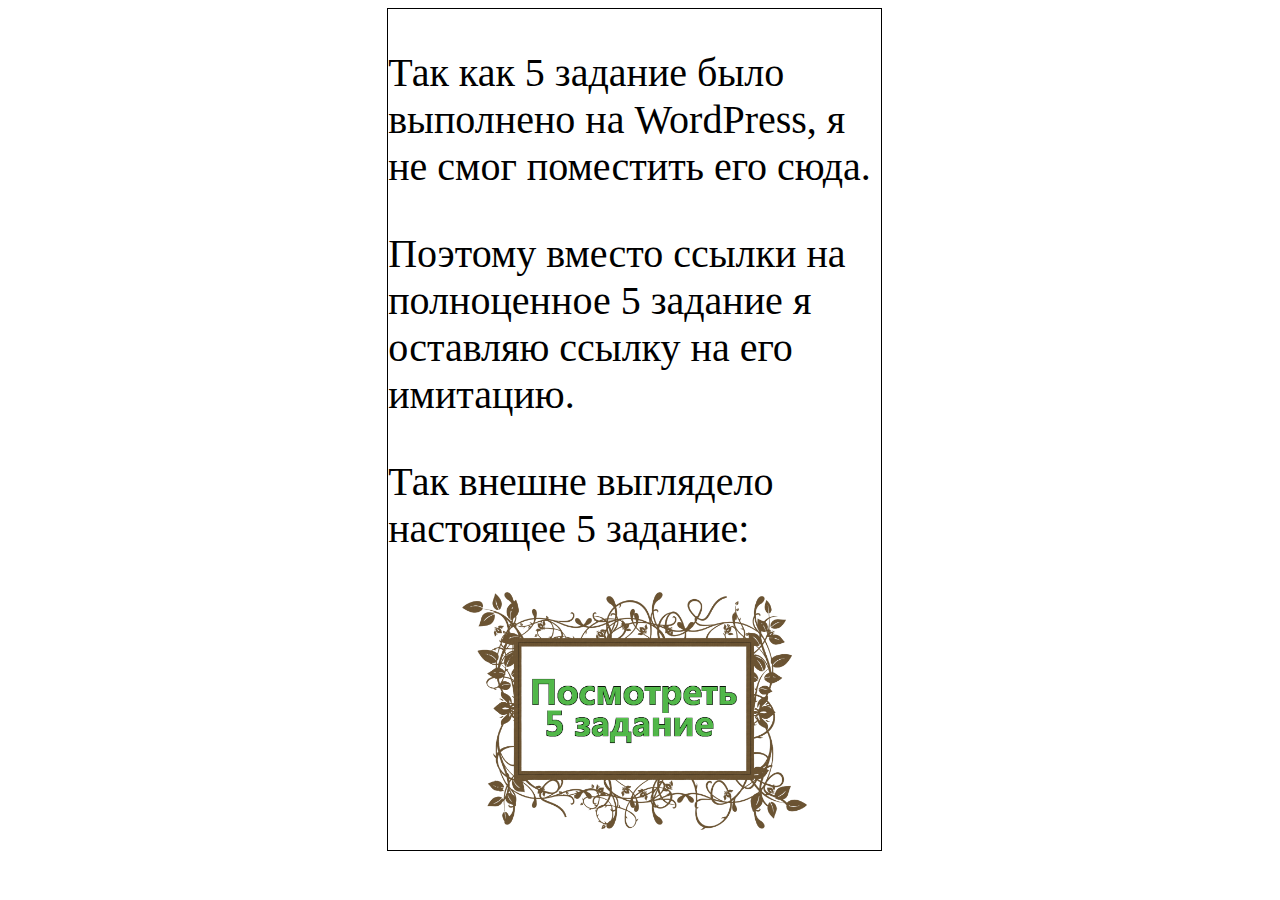
<file: web_homework/Practice_5/index.html>
<!DOCTYPE html>
<html lang="en">
<head>
    <meta charset="UTF-8">
    <meta http-equiv="X-UA-Compatible" content="IE=edge">
    <meta name="viewport" content="width=device-width, initial-scale=1.0">
    <title>Document</title>
    <link rel="stylesheet" type="text/css" href="style.css">
</head>
<body>
    <div id="div_container">
        <p id="p_my"> Так как 5 задание было выполнено на WordPress, я не смог поместить его сюда. 
        </p>
        <p id="p_my">Поэтому вместо ссылки на полноценное 5 задание я оставляю ссылку на его имитацию.</p>
        <p id="p_my">Так внешне выглядело
            настоящее 5 задание:</p>
        <p>
            <a target="_blank" href="follower/Фотостудия _Вуаль_ — блог об искусстве фотографии.html">
                <img id="img_my" src="letsgo.png" alt="Посмотреть 5 задание">
            </a>
        </p>
    
    </div>
</body>
</html>
</file>
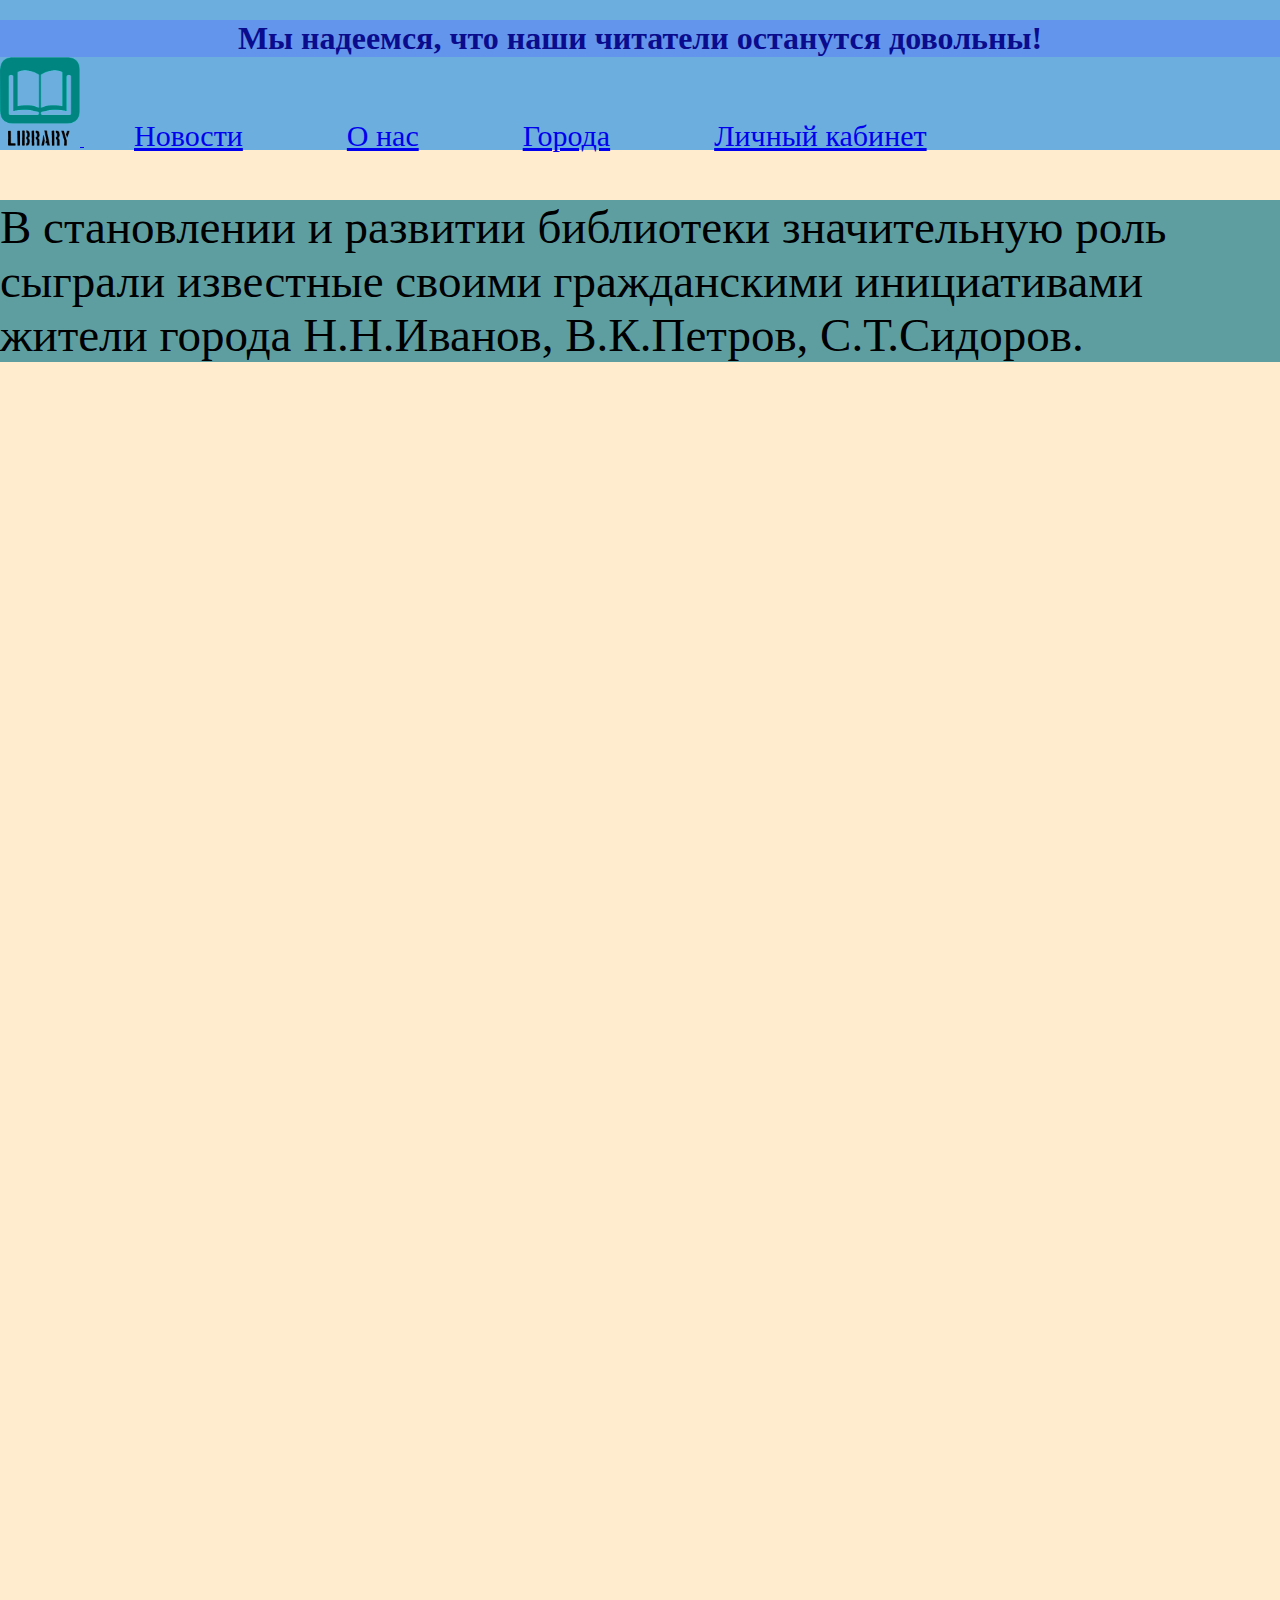
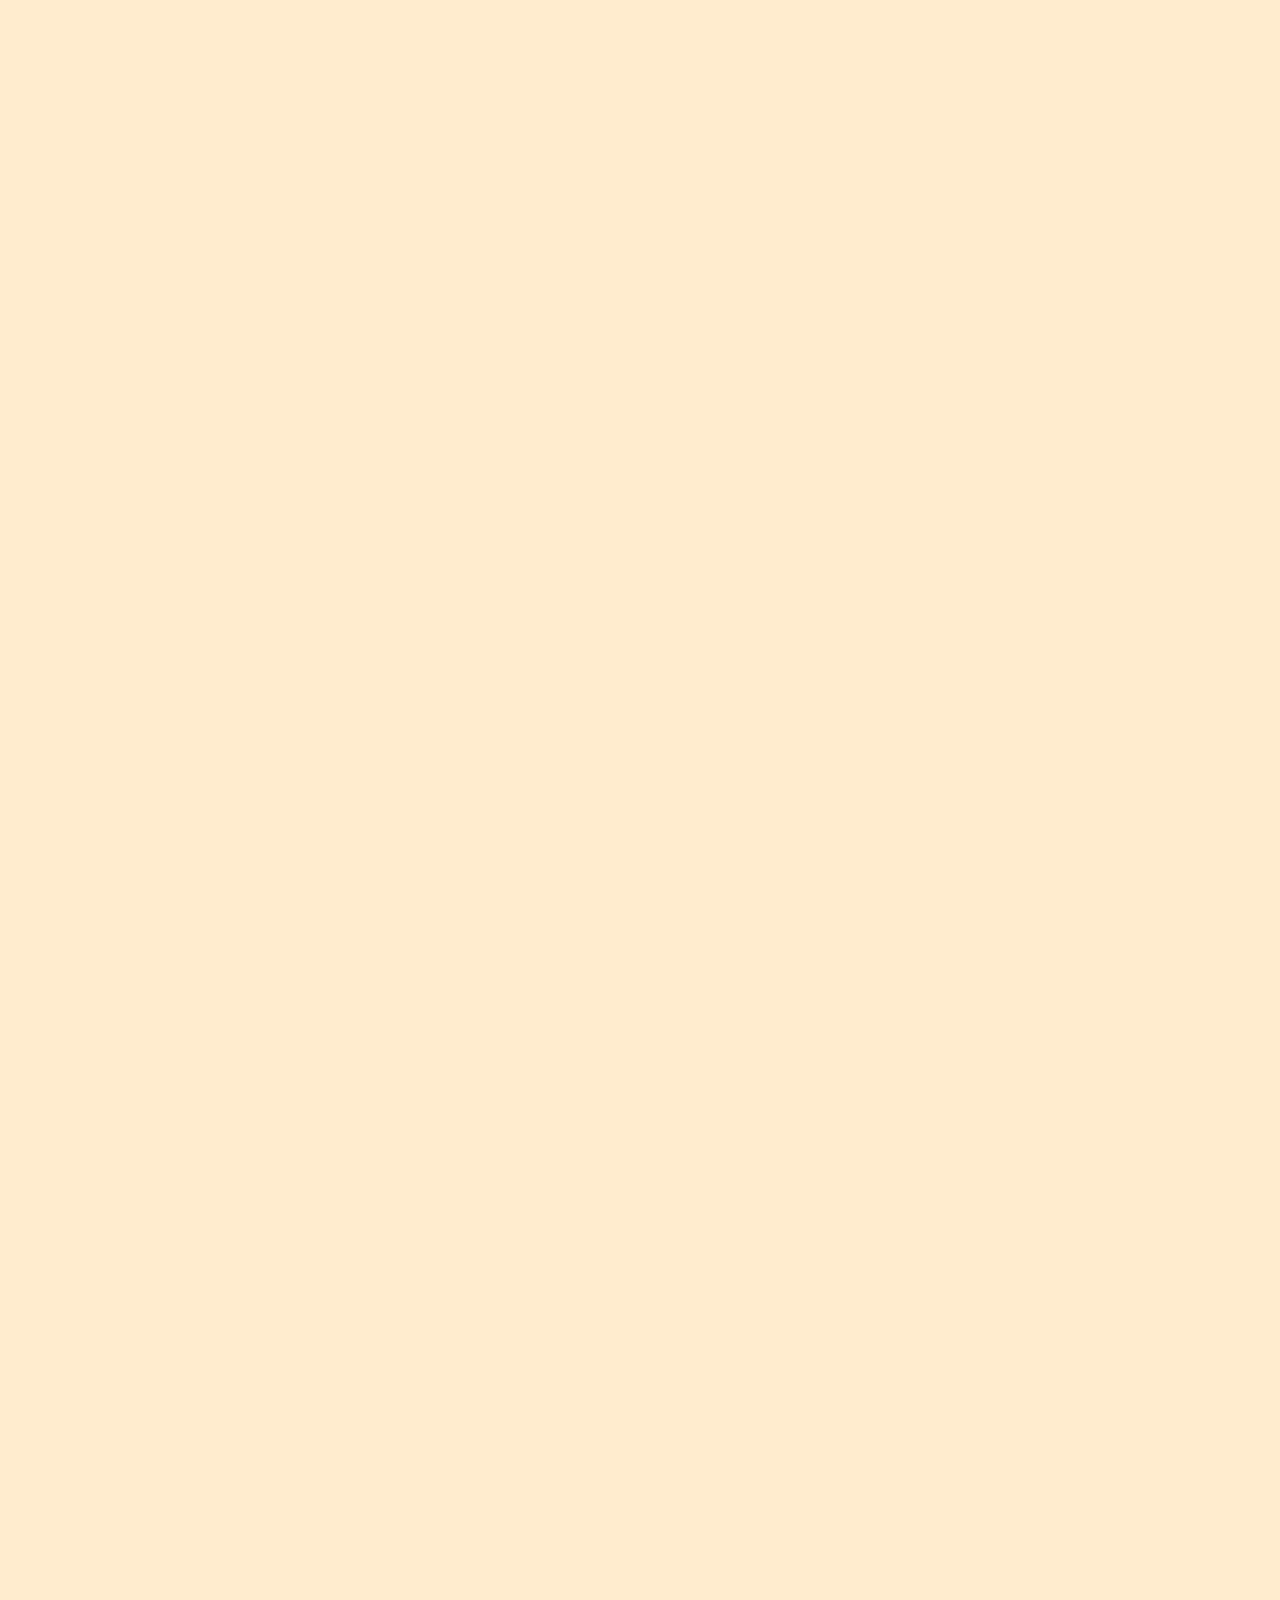
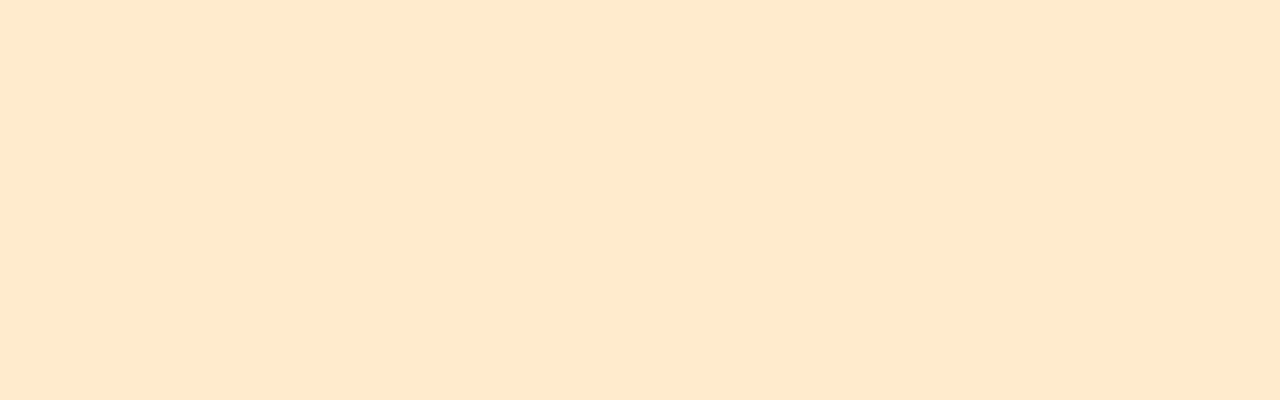
<file: web_homework/Practice_1.1/index_little.html>
<!DOCTYPE html>
<html lang="ru">
<head>
    <meta charset="UTF-8">
    <meta http-equiv="X-UA-Compatible" content="IE=edge">
    <meta name="viewport" content="width=device-width,minimum-scale=1,maximum-scale=10">
    <title>Your title</title>    
    <link rel="stylesheet" href="style_hw.css">




</head>
<body>



    <div class="content-wrapper">
        <header id="header">
            <p style="font-size: 21px; margin: 0; padding: 10px 1em;">
                <h1 >Мы надеемся, что наши читатели останутся довольны!</h1>
           
                <a  href="index_main.html"> <img class="logo" src="logo.png" alt="Логотип">
            </a>
            

            <a class="sky" href="index_little.html">Новости</a>


            <a class="sky" href="index_little.html">О нас</a>


            <a class="sky" href="index_little.html">Города</a>


            <a class="sky" href="index_little.html">Личный кабинет</a>


            
            <p class="rock">В становлении и развитии библиотеки значительную роль сыграли известные своими гражданскими инициативами жители города Н.Н.Иванов, В.К.Петров, С.Т.Сидоров.</p>
            
            
            
            
            
            </p>
        </header>

        <div class="container clearfix">
            <main class="content">
               
                                    </main>
        </div>

    </div> 
    
    


    



</body>
</html>
</file>
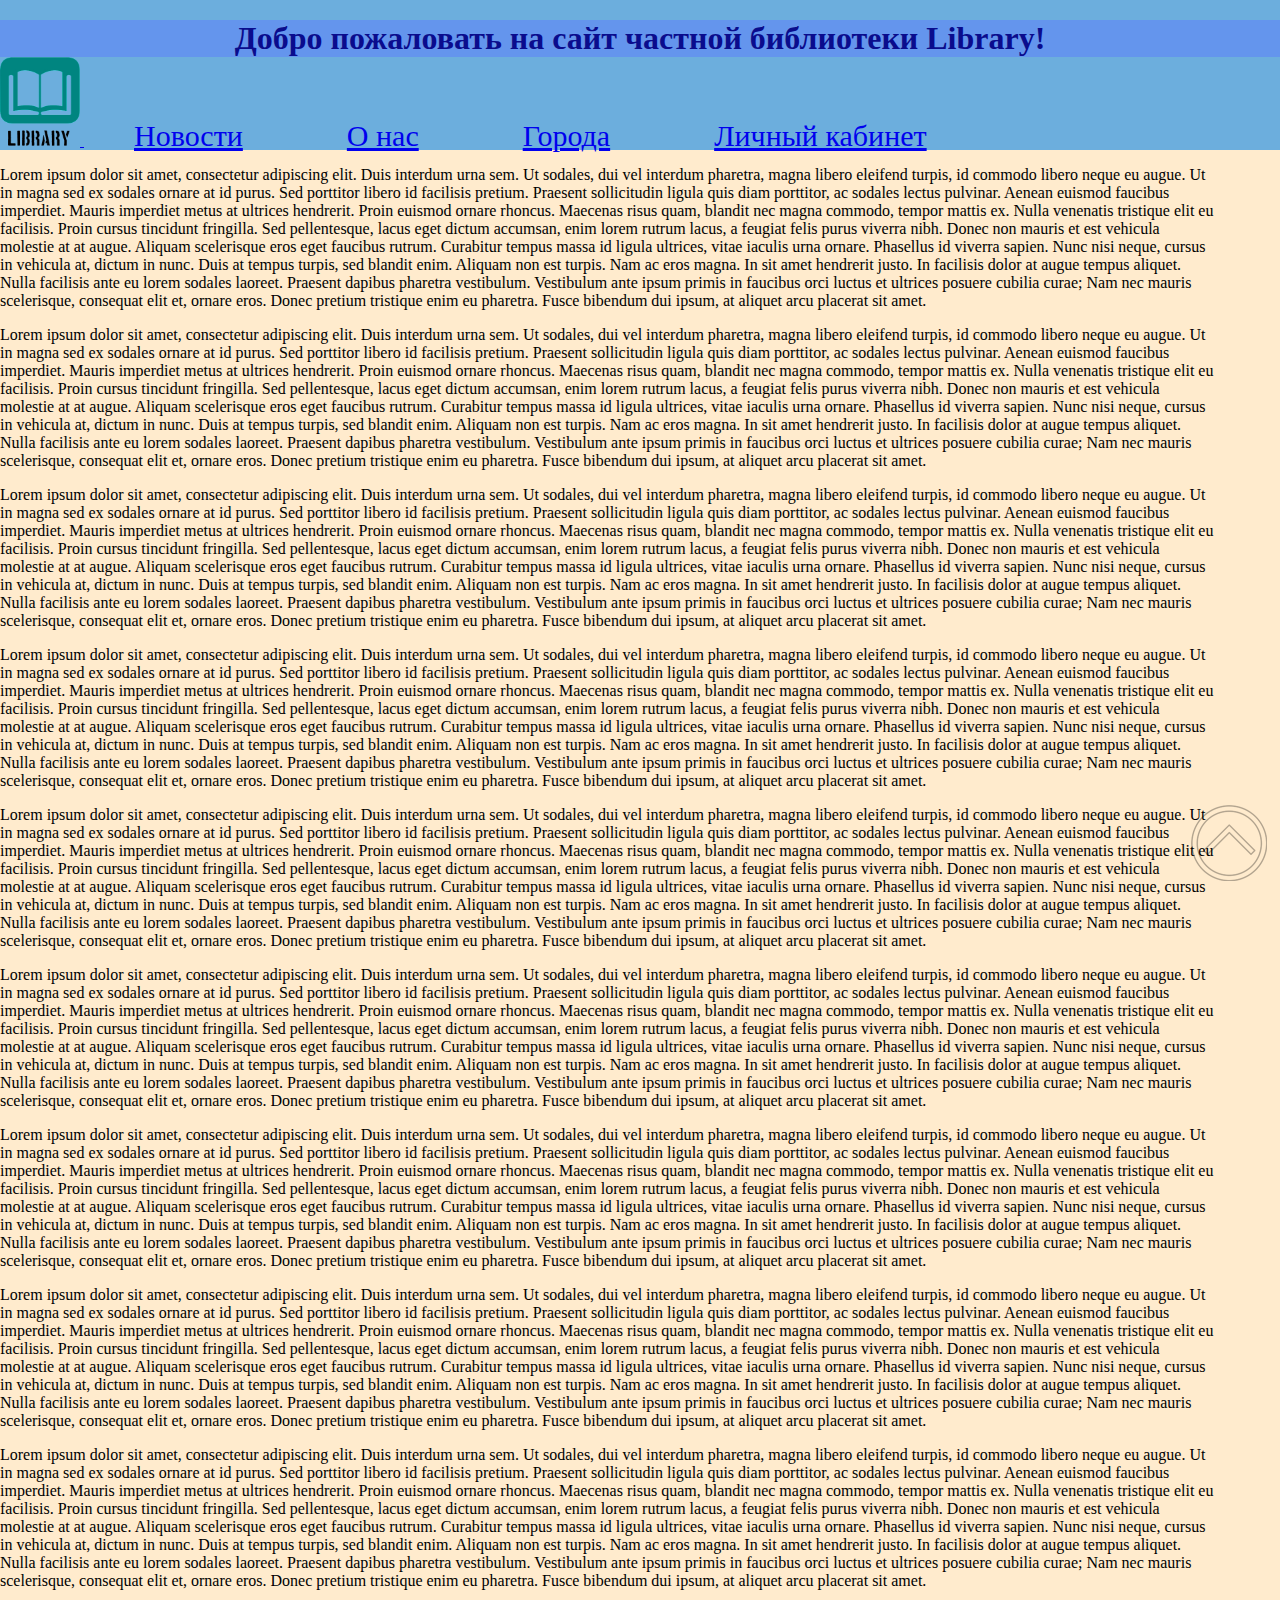
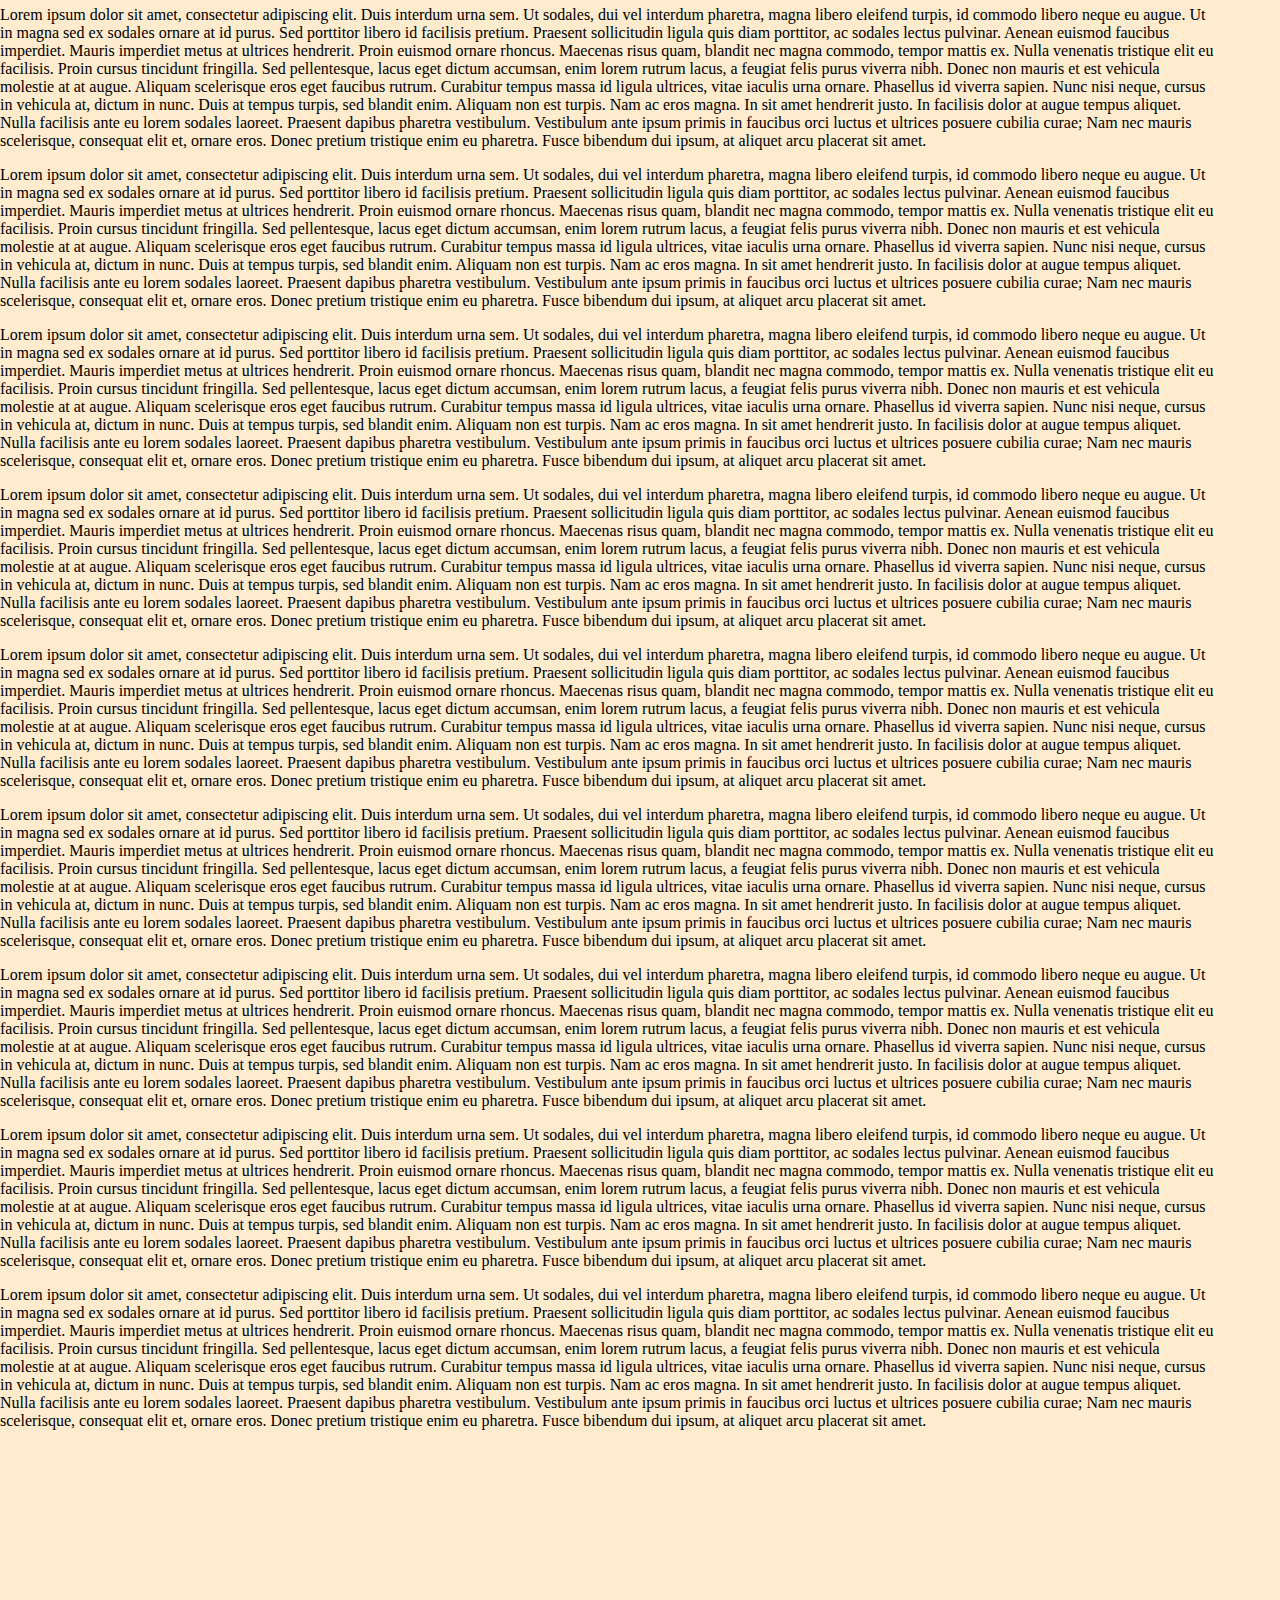
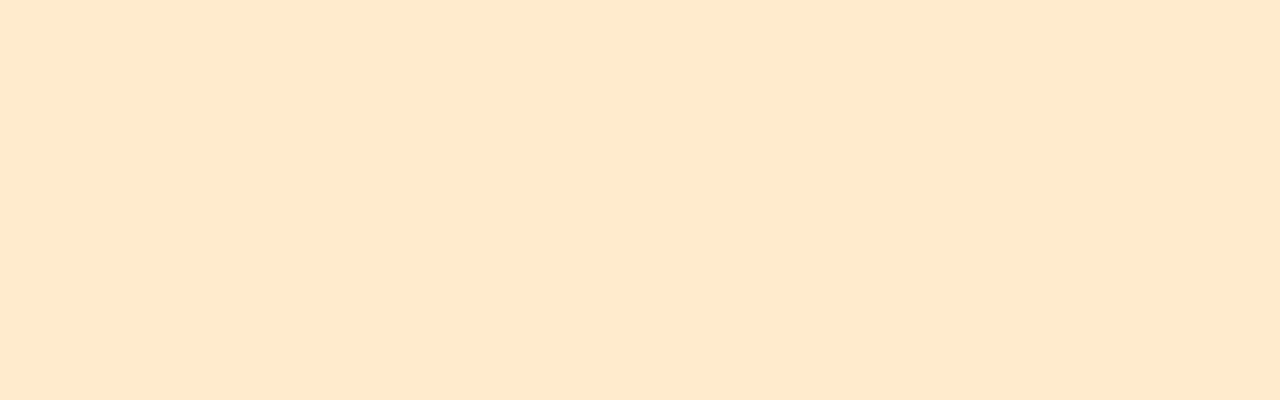
<file: web_homework/Practice_1.1/index_main.html>
<!DOCTYPE html>
<html lang="ru">
<head>
    <meta charset="UTF-8">
    <meta http-equiv="X-UA-Compatible" content="IE=edge">
    <meta name="viewport" content="width=device-width,minimum-scale=1,maximum-scale=10">
    <title>Your title</title>    
    <link rel="stylesheet" href="style_hw.css">




</head>
<body>



    <div class="content-wrapper">
        <header id="header">
            <p style="font-size: 30px; margin: 0; padding: 10px 1em;">
                <h1 >Добро пожаловать на сайт частной библиотеки Library!</h1>
           
                <a  href="index_main.html"> <img class="logo" src="logo.png" alt="Логотип">
            </a>
            

            <a class="sky" href="index_little.html">Новости</a>


            <a class="sky" href="index_little.html">О нас</a>


            <a class="sky" href="index_little.html">Города</a>


            <a class="sky" href="index_little.html">Личный кабинет</a>


            
            
            
            
            
            
            
            </p>
        </header>

        <div class="container clearfix">
            <main class="content">
                <!-- for-example -->
                <p>Lorem ipsum dolor sit amet, consectetur adipiscing elit. Duis interdum urna sem. Ut sodales, dui vel interdum
                    pharetra, magna libero eleifend turpis, id commodo libero neque eu augue. Ut in magna sed ex sodales ornare at
                    id purus. Sed porttitor libero id facilisis pretium. Praesent sollicitudin ligula quis diam porttitor, ac
                    sodales lectus pulvinar. Aenean euismod faucibus imperdiet. Mauris imperdiet metus at ultrices hendrerit. Proin
                    euismod ornare rhoncus.
            
                    Maecenas risus quam, blandit nec magna commodo, tempor mattis ex. Nulla venenatis tristique elit eu facilisis.
                    Proin cursus tincidunt fringilla. Sed pellentesque, lacus eget dictum accumsan, enim lorem rutrum lacus, a
                    feugiat felis purus viverra nibh. Donec non mauris et est vehicula molestie at at augue. Aliquam scelerisque
                    eros eget faucibus rutrum. Curabitur tempus massa id ligula ultrices, vitae iaculis urna ornare. Phasellus id
                    viverra sapien. Nunc nisi neque, cursus in vehicula at, dictum in nunc. Duis at tempus turpis, sed blandit enim.
                    Aliquam non est turpis.
            
                    Nam ac eros magna. In sit amet hendrerit justo. In facilisis dolor at augue tempus aliquet. Nulla facilisis ante
                    eu lorem sodales laoreet. Praesent dapibus pharetra vestibulum. Vestibulum ante ipsum primis in faucibus orci
                    luctus et ultrices posuere cubilia curae; Nam nec mauris scelerisque, consequat elit et, ornare eros. Donec
                    pretium tristique enim eu pharetra. Fusce bibendum dui ipsum, at aliquet arcu placerat sit amet.</p>
            
                    <p>Lorem ipsum dolor sit amet, consectetur adipiscing elit. Duis interdum urna sem. Ut sodales, dui vel interdum
                        pharetra, magna libero eleifend turpis, id commodo libero neque eu augue. Ut in magna sed ex sodales ornare at
                        id purus. Sed porttitor libero id facilisis pretium. Praesent sollicitudin ligula quis diam porttitor, ac
                        sodales lectus pulvinar. Aenean euismod faucibus imperdiet. Mauris imperdiet metus at ultrices hendrerit. Proin
                        euismod ornare rhoncus.
                
                        Maecenas risus quam, blandit nec magna commodo, tempor mattis ex. Nulla venenatis tristique elit eu facilisis.
                        Proin cursus tincidunt fringilla. Sed pellentesque, lacus eget dictum accumsan, enim lorem rutrum lacus, a
                        feugiat felis purus viverra nibh. Donec non mauris et est vehicula molestie at at augue. Aliquam scelerisque
                        eros eget faucibus rutrum. Curabitur tempus massa id ligula ultrices, vitae iaculis urna ornare. Phasellus id
                        viverra sapien. Nunc nisi neque, cursus in vehicula at, dictum in nunc. Duis at tempus turpis, sed blandit enim.
                        Aliquam non est turpis.
                
                        Nam ac eros magna. In sit amet hendrerit justo. In facilisis dolor at augue tempus aliquet. Nulla facilisis ante
                        eu lorem sodales laoreet. Praesent dapibus pharetra vestibulum. Vestibulum ante ipsum primis in faucibus orci
                        luctus et ultrices posuere cubilia curae; Nam nec mauris scelerisque, consequat elit et, ornare eros. Donec
                        pretium tristique enim eu pharetra. Fusce bibendum dui ipsum, at aliquet arcu placerat sit amet.</p>
                        <p>Lorem ipsum dolor sit amet, consectetur adipiscing elit. Duis interdum urna sem. Ut sodales, dui vel interdum
                            pharetra, magna libero eleifend turpis, id commodo libero neque eu augue. Ut in magna sed ex sodales ornare at
                            id purus. Sed porttitor libero id facilisis pretium. Praesent sollicitudin ligula quis diam porttitor, ac
                            sodales lectus pulvinar. Aenean euismod faucibus imperdiet. Mauris imperdiet metus at ultrices hendrerit. Proin
                            euismod ornare rhoncus.
                    
                            Maecenas risus quam, blandit nec magna commodo, tempor mattis ex. Nulla venenatis tristique elit eu facilisis.
                            Proin cursus tincidunt fringilla. Sed pellentesque, lacus eget dictum accumsan, enim lorem rutrum lacus, a
                            feugiat felis purus viverra nibh. Donec non mauris et est vehicula molestie at at augue. Aliquam scelerisque
                            eros eget faucibus rutrum. Curabitur tempus massa id ligula ultrices, vitae iaculis urna ornare. Phasellus id
                            viverra sapien. Nunc nisi neque, cursus in vehicula at, dictum in nunc. Duis at tempus turpis, sed blandit enim.
                            Aliquam non est turpis.
                    
                            Nam ac eros magna. In sit amet hendrerit justo. In facilisis dolor at augue tempus aliquet. Nulla facilisis ante
                            eu lorem sodales laoreet. Praesent dapibus pharetra vestibulum. Vestibulum ante ipsum primis in faucibus orci
                            luctus et ultrices posuere cubilia curae; Nam nec mauris scelerisque, consequat elit et, ornare eros. Donec
                            pretium tristique enim eu pharetra. Fusce bibendum dui ipsum, at aliquet arcu placerat sit amet.</p>
                            <p>Lorem ipsum dolor sit amet, consectetur adipiscing elit. Duis interdum urna sem. Ut sodales, dui vel interdum
                                pharetra, magna libero eleifend turpis, id commodo libero neque eu augue. Ut in magna sed ex sodales ornare at
                                id purus. Sed porttitor libero id facilisis pretium. Praesent sollicitudin ligula quis diam porttitor, ac
                                sodales lectus pulvinar. Aenean euismod faucibus imperdiet. Mauris imperdiet metus at ultrices hendrerit. Proin
                                euismod ornare rhoncus.
                        
                                Maecenas risus quam, blandit nec magna commodo, tempor mattis ex. Nulla venenatis tristique elit eu facilisis.
                                Proin cursus tincidunt fringilla. Sed pellentesque, lacus eget dictum accumsan, enim lorem rutrum lacus, a
                                feugiat felis purus viverra nibh. Donec non mauris et est vehicula molestie at at augue. Aliquam scelerisque
                                eros eget faucibus rutrum. Curabitur tempus massa id ligula ultrices, vitae iaculis urna ornare. Phasellus id
                                viverra sapien. Nunc nisi neque, cursus in vehicula at, dictum in nunc. Duis at tempus turpis, sed blandit enim.
                                Aliquam non est turpis.
                        
                                Nam ac eros magna. In sit amet hendrerit justo. In facilisis dolor at augue tempus aliquet. Nulla facilisis ante
                                eu lorem sodales laoreet. Praesent dapibus pharetra vestibulum. Vestibulum ante ipsum primis in faucibus orci
                                luctus et ultrices posuere cubilia curae; Nam nec mauris scelerisque, consequat elit et, ornare eros. Donec
                                pretium tristique enim eu pharetra. Fusce bibendum dui ipsum, at aliquet arcu placerat sit amet.</p>
                                <p>Lorem ipsum dolor sit amet, consectetur adipiscing elit. Duis interdum urna sem. Ut sodales, dui vel interdum
                                    pharetra, magna libero eleifend turpis, id commodo libero neque eu augue. Ut in magna sed ex sodales ornare at
                                    id purus. Sed porttitor libero id facilisis pretium. Praesent sollicitudin ligula quis diam porttitor, ac
                                    sodales lectus pulvinar. Aenean euismod faucibus imperdiet. Mauris imperdiet metus at ultrices hendrerit. Proin
                                    euismod ornare rhoncus.
                            
                                    Maecenas risus quam, blandit nec magna commodo, tempor mattis ex. Nulla venenatis tristique elit eu facilisis.
                                    Proin cursus tincidunt fringilla. Sed pellentesque, lacus eget dictum accumsan, enim lorem rutrum lacus, a
                                    feugiat felis purus viverra nibh. Donec non mauris et est vehicula molestie at at augue. Aliquam scelerisque
                                    eros eget faucibus rutrum. Curabitur tempus massa id ligula ultrices, vitae iaculis urna ornare. Phasellus id
                                    viverra sapien. Nunc nisi neque, cursus in vehicula at, dictum in nunc. Duis at tempus turpis, sed blandit enim.
                                    Aliquam non est turpis.
                            
                                    Nam ac eros magna. In sit amet hendrerit justo. In facilisis dolor at augue tempus aliquet. Nulla facilisis ante
                                    eu lorem sodales laoreet. Praesent dapibus pharetra vestibulum. Vestibulum ante ipsum primis in faucibus orci
                                    luctus et ultrices posuere cubilia curae; Nam nec mauris scelerisque, consequat elit et, ornare eros. Donec
                                    pretium tristique enim eu pharetra. Fusce bibendum dui ipsum, at aliquet arcu placerat sit amet.</p>
                                    <p>Lorem ipsum dolor sit amet, consectetur adipiscing elit. Duis interdum urna sem. Ut sodales, dui vel interdum
                                        pharetra, magna libero eleifend turpis, id commodo libero neque eu augue. Ut in magna sed ex sodales ornare at
                                        id purus. Sed porttitor libero id facilisis pretium. Praesent sollicitudin ligula quis diam porttitor, ac
                                        sodales lectus pulvinar. Aenean euismod faucibus imperdiet. Mauris imperdiet metus at ultrices hendrerit. Proin
                                        euismod ornare rhoncus.
                                
                                        Maecenas risus quam, blandit nec magna commodo, tempor mattis ex. Nulla venenatis tristique elit eu facilisis.
                                        Proin cursus tincidunt fringilla. Sed pellentesque, lacus eget dictum accumsan, enim lorem rutrum lacus, a
                                        feugiat felis purus viverra nibh. Donec non mauris et est vehicula molestie at at augue. Aliquam scelerisque
                                        eros eget faucibus rutrum. Curabitur tempus massa id ligula ultrices, vitae iaculis urna ornare. Phasellus id
                                        viverra sapien. Nunc nisi neque, cursus in vehicula at, dictum in nunc. Duis at tempus turpis, sed blandit enim.
                                        Aliquam non est turpis.
                                
                                        Nam ac eros magna. In sit amet hendrerit justo. In facilisis dolor at augue tempus aliquet. Nulla facilisis ante
                                        eu lorem sodales laoreet. Praesent dapibus pharetra vestibulum. Vestibulum ante ipsum primis in faucibus orci
                                        luctus et ultrices posuere cubilia curae; Nam nec mauris scelerisque, consequat elit et, ornare eros. Donec
                                        pretium tristique enim eu pharetra. Fusce bibendum dui ipsum, at aliquet arcu placerat sit amet.</p>
           
                                        <p>Lorem ipsum dolor sit amet, consectetur adipiscing elit. Duis interdum urna sem. Ut sodales, dui vel interdum
                                            pharetra, magna libero eleifend turpis, id commodo libero neque eu augue. Ut in magna sed ex sodales ornare at
                                            id purus. Sed porttitor libero id facilisis pretium. Praesent sollicitudin ligula quis diam porttitor, ac
                                            sodales lectus pulvinar. Aenean euismod faucibus imperdiet. Mauris imperdiet metus at ultrices hendrerit. Proin
                                            euismod ornare rhoncus.
                                    
                                            Maecenas risus quam, blandit nec magna commodo, tempor mattis ex. Nulla venenatis tristique elit eu facilisis.
                                            Proin cursus tincidunt fringilla. Sed pellentesque, lacus eget dictum accumsan, enim lorem rutrum lacus, a
                                            feugiat felis purus viverra nibh. Donec non mauris et est vehicula molestie at at augue. Aliquam scelerisque
                                            eros eget faucibus rutrum. Curabitur tempus massa id ligula ultrices, vitae iaculis urna ornare. Phasellus id
                                            viverra sapien. Nunc nisi neque, cursus in vehicula at, dictum in nunc. Duis at tempus turpis, sed blandit enim.
                                            Aliquam non est turpis.
                                    
                                            Nam ac eros magna. In sit amet hendrerit justo. In facilisis dolor at augue tempus aliquet. Nulla facilisis ante
                                            eu lorem sodales laoreet. Praesent dapibus pharetra vestibulum. Vestibulum ante ipsum primis in faucibus orci
                                            luctus et ultrices posuere cubilia curae; Nam nec mauris scelerisque, consequat elit et, ornare eros. Donec
                                            pretium tristique enim eu pharetra. Fusce bibendum dui ipsum, at aliquet arcu placerat sit amet.</p>
                                            <p>Lorem ipsum dolor sit amet, consectetur adipiscing elit. Duis interdum urna sem. Ut sodales, dui vel interdum
                                                pharetra, magna libero eleifend turpis, id commodo libero neque eu augue. Ut in magna sed ex sodales ornare at
                                                id purus. Sed porttitor libero id facilisis pretium. Praesent sollicitudin ligula quis diam porttitor, ac
                                                sodales lectus pulvinar. Aenean euismod faucibus imperdiet. Mauris imperdiet metus at ultrices hendrerit. Proin
                                                euismod ornare rhoncus.
                                        
                                                Maecenas risus quam, blandit nec magna commodo, tempor mattis ex. Nulla venenatis tristique elit eu facilisis.
                                                Proin cursus tincidunt fringilla. Sed pellentesque, lacus eget dictum accumsan, enim lorem rutrum lacus, a
                                                feugiat felis purus viverra nibh. Donec non mauris et est vehicula molestie at at augue. Aliquam scelerisque
                                                eros eget faucibus rutrum. Curabitur tempus massa id ligula ultrices, vitae iaculis urna ornare. Phasellus id
                                                viverra sapien. Nunc nisi neque, cursus in vehicula at, dictum in nunc. Duis at tempus turpis, sed blandit enim.
                                                Aliquam non est turpis.
                                        
                                                Nam ac eros magna. In sit amet hendrerit justo. In facilisis dolor at augue tempus aliquet. Nulla facilisis ante
                                                eu lorem sodales laoreet. Praesent dapibus pharetra vestibulum. Vestibulum ante ipsum primis in faucibus orci
                                                luctus et ultrices posuere cubilia curae; Nam nec mauris scelerisque, consequat elit et, ornare eros. Donec
                                                pretium tristique enim eu pharetra. Fusce bibendum dui ipsum, at aliquet arcu placerat sit amet.</p>
                                                <p>Lorem ipsum dolor sit amet, consectetur adipiscing elit. Duis interdum urna sem. Ut sodales, dui vel interdum
                                                    pharetra, magna libero eleifend turpis, id commodo libero neque eu augue. Ut in magna sed ex sodales ornare at
                                                    id purus. Sed porttitor libero id facilisis pretium. Praesent sollicitudin ligula quis diam porttitor, ac
                                                    sodales lectus pulvinar. Aenean euismod faucibus imperdiet. Mauris imperdiet metus at ultrices hendrerit. Proin
                                                    euismod ornare rhoncus.
                                            
                                                    Maecenas risus quam, blandit nec magna commodo, tempor mattis ex. Nulla venenatis tristique elit eu facilisis.
                                                    Proin cursus tincidunt fringilla. Sed pellentesque, lacus eget dictum accumsan, enim lorem rutrum lacus, a
                                                    feugiat felis purus viverra nibh. Donec non mauris et est vehicula molestie at at augue. Aliquam scelerisque
                                                    eros eget faucibus rutrum. Curabitur tempus massa id ligula ultrices, vitae iaculis urna ornare. Phasellus id
                                                    viverra sapien. Nunc nisi neque, cursus in vehicula at, dictum in nunc. Duis at tempus turpis, sed blandit enim.
                                                    Aliquam non est turpis.
                                            
                                                    Nam ac eros magna. In sit amet hendrerit justo. In facilisis dolor at augue tempus aliquet. Nulla facilisis ante
                                                    eu lorem sodales laoreet. Praesent dapibus pharetra vestibulum. Vestibulum ante ipsum primis in faucibus orci
                                                    luctus et ultrices posuere cubilia curae; Nam nec mauris scelerisque, consequat elit et, ornare eros. Donec
                                                    pretium tristique enim eu pharetra. Fusce bibendum dui ipsum, at aliquet arcu placerat sit amet.</p>
                                                    <p>Lorem ipsum dolor sit amet, consectetur adipiscing elit. Duis interdum urna sem. Ut sodales, dui vel interdum
                                                        pharetra, magna libero eleifend turpis, id commodo libero neque eu augue. Ut in magna sed ex sodales ornare at
                                                        id purus. Sed porttitor libero id facilisis pretium. Praesent sollicitudin ligula quis diam porttitor, ac
                                                        sodales lectus pulvinar. Aenean euismod faucibus imperdiet. Mauris imperdiet metus at ultrices hendrerit. Proin
                                                        euismod ornare rhoncus.
                                                
                                                        Maecenas risus quam, blandit nec magna commodo, tempor mattis ex. Nulla venenatis tristique elit eu facilisis.
                                                        Proin cursus tincidunt fringilla. Sed pellentesque, lacus eget dictum accumsan, enim lorem rutrum lacus, a
                                                        feugiat felis purus viverra nibh. Donec non mauris et est vehicula molestie at at augue. Aliquam scelerisque
                                                        eros eget faucibus rutrum. Curabitur tempus massa id ligula ultrices, vitae iaculis urna ornare. Phasellus id
                                                        viverra sapien. Nunc nisi neque, cursus in vehicula at, dictum in nunc. Duis at tempus turpis, sed blandit enim.
                                                        Aliquam non est turpis.
                                                
                                                        Nam ac eros magna. In sit amet hendrerit justo. In facilisis dolor at augue tempus aliquet. Nulla facilisis ante
                                                        eu lorem sodales laoreet. Praesent dapibus pharetra vestibulum. Vestibulum ante ipsum primis in faucibus orci
                                                        luctus et ultrices posuere cubilia curae; Nam nec mauris scelerisque, consequat elit et, ornare eros. Donec
                                                        pretium tristique enim eu pharetra. Fusce bibendum dui ipsum, at aliquet arcu placerat sit amet.</p>
                                                        <p>Lorem ipsum dolor sit amet, consectetur adipiscing elit. Duis interdum urna sem. Ut sodales, dui vel interdum
                                                            pharetra, magna libero eleifend turpis, id commodo libero neque eu augue. Ut in magna sed ex sodales ornare at
                                                            id purus. Sed porttitor libero id facilisis pretium. Praesent sollicitudin ligula quis diam porttitor, ac
                                                            sodales lectus pulvinar. Aenean euismod faucibus imperdiet. Mauris imperdiet metus at ultrices hendrerit. Proin
                                                            euismod ornare rhoncus.
                                                    
                                                            Maecenas risus quam, blandit nec magna commodo, tempor mattis ex. Nulla venenatis tristique elit eu facilisis.
                                                            Proin cursus tincidunt fringilla. Sed pellentesque, lacus eget dictum accumsan, enim lorem rutrum lacus, a
                                                            feugiat felis purus viverra nibh. Donec non mauris et est vehicula molestie at at augue. Aliquam scelerisque
                                                            eros eget faucibus rutrum. Curabitur tempus massa id ligula ultrices, vitae iaculis urna ornare. Phasellus id
                                                            viverra sapien. Nunc nisi neque, cursus in vehicula at, dictum in nunc. Duis at tempus turpis, sed blandit enim.
                                                            Aliquam non est turpis.
                                                    
                                                            Nam ac eros magna. In sit amet hendrerit justo. In facilisis dolor at augue tempus aliquet. Nulla facilisis ante
                                                            eu lorem sodales laoreet. Praesent dapibus pharetra vestibulum. Vestibulum ante ipsum primis in faucibus orci
                                                            luctus et ultrices posuere cubilia curae; Nam nec mauris scelerisque, consequat elit et, ornare eros. Donec
                                                            pretium tristique enim eu pharetra. Fusce bibendum dui ipsum, at aliquet arcu placerat sit amet.</p>
                                                            <p>Lorem ipsum dolor sit amet, consectetur adipiscing elit. Duis interdum urna sem. Ut sodales, dui vel interdum
                                                                pharetra, magna libero eleifend turpis, id commodo libero neque eu augue. Ut in magna sed ex sodales ornare at
                                                                id purus. Sed porttitor libero id facilisis pretium. Praesent sollicitudin ligula quis diam porttitor, ac
                                                                sodales lectus pulvinar. Aenean euismod faucibus imperdiet. Mauris imperdiet metus at ultrices hendrerit. Proin
                                                                euismod ornare rhoncus.
                                                        
                                                                Maecenas risus quam, blandit nec magna commodo, tempor mattis ex. Nulla venenatis tristique elit eu facilisis.
                                                                Proin cursus tincidunt fringilla. Sed pellentesque, lacus eget dictum accumsan, enim lorem rutrum lacus, a
                                                                feugiat felis purus viverra nibh. Donec non mauris et est vehicula molestie at at augue. Aliquam scelerisque
                                                                eros eget faucibus rutrum. Curabitur tempus massa id ligula ultrices, vitae iaculis urna ornare. Phasellus id
                                                                viverra sapien. Nunc nisi neque, cursus in vehicula at, dictum in nunc. Duis at tempus turpis, sed blandit enim.
                                                                Aliquam non est turpis.
                                                        
                                                                Nam ac eros magna. In sit amet hendrerit justo. In facilisis dolor at augue tempus aliquet. Nulla facilisis ante
                                                                eu lorem sodales laoreet. Praesent dapibus pharetra vestibulum. Vestibulum ante ipsum primis in faucibus orci
                                                                luctus et ultrices posuere cubilia curae; Nam nec mauris scelerisque, consequat elit et, ornare eros. Donec
                                                                pretium tristique enim eu pharetra. Fusce bibendum dui ipsum, at aliquet arcu placerat sit amet.</p>
                                                                <p>Lorem ipsum dolor sit amet, consectetur adipiscing elit. Duis interdum urna sem. Ut sodales, dui vel interdum
                                                                    pharetra, magna libero eleifend turpis, id commodo libero neque eu augue. Ut in magna sed ex sodales ornare at
                                                                    id purus. Sed porttitor libero id facilisis pretium. Praesent sollicitudin ligula quis diam porttitor, ac
                                                                    sodales lectus pulvinar. Aenean euismod faucibus imperdiet. Mauris imperdiet metus at ultrices hendrerit. Proin
                                                                    euismod ornare rhoncus.
                                                            
                                                                    Maecenas risus quam, blandit nec magna commodo, tempor mattis ex. Nulla venenatis tristique elit eu facilisis.
                                                                    Proin cursus tincidunt fringilla. Sed pellentesque, lacus eget dictum accumsan, enim lorem rutrum lacus, a
                                                                    feugiat felis purus viverra nibh. Donec non mauris et est vehicula molestie at at augue. Aliquam scelerisque
                                                                    eros eget faucibus rutrum. Curabitur tempus massa id ligula ultrices, vitae iaculis urna ornare. Phasellus id
                                                                    viverra sapien. Nunc nisi neque, cursus in vehicula at, dictum in nunc. Duis at tempus turpis, sed blandit enim.
                                                                    Aliquam non est turpis.
                                                            
                                                                    Nam ac eros magna. In sit amet hendrerit justo. In facilisis dolor at augue tempus aliquet. Nulla facilisis ante
                                                                    eu lorem sodales laoreet. Praesent dapibus pharetra vestibulum. Vestibulum ante ipsum primis in faucibus orci
                                                                    luctus et ultrices posuere cubilia curae; Nam nec mauris scelerisque, consequat elit et, ornare eros. Donec
                                                                    pretium tristique enim eu pharetra. Fusce bibendum dui ipsum, at aliquet arcu placerat sit amet.</p>
                                                                    <p>Lorem ipsum dolor sit amet, consectetur adipiscing elit. Duis interdum urna sem. Ut sodales, dui vel interdum
                                                                        pharetra, magna libero eleifend turpis, id commodo libero neque eu augue. Ut in magna sed ex sodales ornare at
                                                                        id purus. Sed porttitor libero id facilisis pretium. Praesent sollicitudin ligula quis diam porttitor, ac
                                                                        sodales lectus pulvinar. Aenean euismod faucibus imperdiet. Mauris imperdiet metus at ultrices hendrerit. Proin
                                                                        euismod ornare rhoncus.
                                                                
                                                                        Maecenas risus quam, blandit nec magna commodo, tempor mattis ex. Nulla venenatis tristique elit eu facilisis.
                                                                        Proin cursus tincidunt fringilla. Sed pellentesque, lacus eget dictum accumsan, enim lorem rutrum lacus, a
                                                                        feugiat felis purus viverra nibh. Donec non mauris et est vehicula molestie at at augue. Aliquam scelerisque
                                                                        eros eget faucibus rutrum. Curabitur tempus massa id ligula ultrices, vitae iaculis urna ornare. Phasellus id
                                                                        viverra sapien. Nunc nisi neque, cursus in vehicula at, dictum in nunc. Duis at tempus turpis, sed blandit enim.
                                                                        Aliquam non est turpis.
                                                                
                                                                        Nam ac eros magna. In sit amet hendrerit justo. In facilisis dolor at augue tempus aliquet. Nulla facilisis ante
                                                                        eu lorem sodales laoreet. Praesent dapibus pharetra vestibulum. Vestibulum ante ipsum primis in faucibus orci
                                                                        luctus et ultrices posuere cubilia curae; Nam nec mauris scelerisque, consequat elit et, ornare eros. Donec
                                                                        pretium tristique enim eu pharetra. Fusce bibendum dui ipsum, at aliquet arcu placerat sit amet.</p>
                                                                        <p>Lorem ipsum dolor sit amet, consectetur adipiscing elit. Duis interdum urna sem. Ut sodales, dui vel interdum
                                                                            pharetra, magna libero eleifend turpis, id commodo libero neque eu augue. Ut in magna sed ex sodales ornare at
                                                                            id purus. Sed porttitor libero id facilisis pretium. Praesent sollicitudin ligula quis diam porttitor, ac
                                                                            sodales lectus pulvinar. Aenean euismod faucibus imperdiet. Mauris imperdiet metus at ultrices hendrerit. Proin
                                                                            euismod ornare rhoncus.
                                                                    
                                                                            Maecenas risus quam, blandit nec magna commodo, tempor mattis ex. Nulla venenatis tristique elit eu facilisis.
                                                                            Proin cursus tincidunt fringilla. Sed pellentesque, lacus eget dictum accumsan, enim lorem rutrum lacus, a
                                                                            feugiat felis purus viverra nibh. Donec non mauris et est vehicula molestie at at augue. Aliquam scelerisque
                                                                            eros eget faucibus rutrum. Curabitur tempus massa id ligula ultrices, vitae iaculis urna ornare. Phasellus id
                                                                            viverra sapien. Nunc nisi neque, cursus in vehicula at, dictum in nunc. Duis at tempus turpis, sed blandit enim.
                                                                            Aliquam non est turpis.
                                                                    
                                                                            Nam ac eros magna. In sit amet hendrerit justo. In facilisis dolor at augue tempus aliquet. Nulla facilisis ante
                                                                            eu lorem sodales laoreet. Praesent dapibus pharetra vestibulum. Vestibulum ante ipsum primis in faucibus orci
                                                                            luctus et ultrices posuere cubilia curae; Nam nec mauris scelerisque, consequat elit et, ornare eros. Donec
                                                                            pretium tristique enim eu pharetra. Fusce bibendum dui ipsum, at aliquet arcu placerat sit amet.</p>
                                                                            <p>Lorem ipsum dolor sit amet, consectetur adipiscing elit. Duis interdum urna sem. Ut sodales, dui vel interdum
                                                                                pharetra, magna libero eleifend turpis, id commodo libero neque eu augue. Ut in magna sed ex sodales ornare at
                                                                                id purus. Sed porttitor libero id facilisis pretium. Praesent sollicitudin ligula quis diam porttitor, ac
                                                                                sodales lectus pulvinar. Aenean euismod faucibus imperdiet. Mauris imperdiet metus at ultrices hendrerit. Proin
                                                                                euismod ornare rhoncus.
                                                                        
                                                                                Maecenas risus quam, blandit nec magna commodo, tempor mattis ex. Nulla venenatis tristique elit eu facilisis.
                                                                                Proin cursus tincidunt fringilla. Sed pellentesque, lacus eget dictum accumsan, enim lorem rutrum lacus, a
                                                                                feugiat felis purus viverra nibh. Donec non mauris et est vehicula molestie at at augue. Aliquam scelerisque
                                                                                eros eget faucibus rutrum. Curabitur tempus massa id ligula ultrices, vitae iaculis urna ornare. Phasellus id
                                                                                viverra sapien. Nunc nisi neque, cursus in vehicula at, dictum in nunc. Duis at tempus turpis, sed blandit enim.
                                                                                Aliquam non est turpis.
                                                                        
                                                                                Nam ac eros magna. In sit amet hendrerit justo. In facilisis dolor at augue tempus aliquet. Nulla facilisis ante
                                                                                eu lorem sodales laoreet. Praesent dapibus pharetra vestibulum. Vestibulum ante ipsum primis in faucibus orci
                                                                                luctus et ultrices posuere cubilia curae; Nam nec mauris scelerisque, consequat elit et, ornare eros. Donec
                                                                                pretium tristique enim eu pharetra. Fusce bibendum dui ipsum, at aliquet arcu placerat sit amet.</p>
                                                                                <p>Lorem ipsum dolor sit amet, consectetur adipiscing elit. Duis interdum urna sem. Ut sodales, dui vel interdum
                                                                                    pharetra, magna libero eleifend turpis, id commodo libero neque eu augue. Ut in magna sed ex sodales ornare at
                                                                                    id purus. Sed porttitor libero id facilisis pretium. Praesent sollicitudin ligula quis diam porttitor, ac
                                                                                    sodales lectus pulvinar. Aenean euismod faucibus imperdiet. Mauris imperdiet metus at ultrices hendrerit. Proin
                                                                                    euismod ornare rhoncus.
                                                                            
                                                                                    Maecenas risus quam, blandit nec magna commodo, tempor mattis ex. Nulla venenatis tristique elit eu facilisis.
                                                                                    Proin cursus tincidunt fringilla. Sed pellentesque, lacus eget dictum accumsan, enim lorem rutrum lacus, a
                                                                                    feugiat felis purus viverra nibh. Donec non mauris et est vehicula molestie at at augue. Aliquam scelerisque
                                                                                    eros eget faucibus rutrum. Curabitur tempus massa id ligula ultrices, vitae iaculis urna ornare. Phasellus id
                                                                                    viverra sapien. Nunc nisi neque, cursus in vehicula at, dictum in nunc. Duis at tempus turpis, sed blandit enim.
                                                                                    Aliquam non est turpis.
                                                                            
                                                                                    Nam ac eros magna. In sit amet hendrerit justo. In facilisis dolor at augue tempus aliquet. Nulla facilisis ante
                                                                                    eu lorem sodales laoreet. Praesent dapibus pharetra vestibulum. Vestibulum ante ipsum primis in faucibus orci
                                                                                    luctus et ultrices posuere cubilia curae; Nam nec mauris scelerisque, consequat elit et, ornare eros. Donec
                                                                                    pretium tristique enim eu pharetra. Fusce bibendum dui ipsum, at aliquet arcu placerat sit amet.</p>
                                                                                    <p>Lorem ipsum dolor sit amet, consectetur adipiscing elit. Duis interdum urna sem. Ut sodales, dui vel interdum
                                                                                        pharetra, magna libero eleifend turpis, id commodo libero neque eu augue. Ut in magna sed ex sodales ornare at
                                                                                        id purus. Sed porttitor libero id facilisis pretium. Praesent sollicitudin ligula quis diam porttitor, ac
                                                                                        sodales lectus pulvinar. Aenean euismod faucibus imperdiet. Mauris imperdiet metus at ultrices hendrerit. Proin
                                                                                        euismod ornare rhoncus.
                                                                                
                                                                                        Maecenas risus quam, blandit nec magna commodo, tempor mattis ex. Nulla venenatis tristique elit eu facilisis.
                                                                                        Proin cursus tincidunt fringilla. Sed pellentesque, lacus eget dictum accumsan, enim lorem rutrum lacus, a
                                                                                        feugiat felis purus viverra nibh. Donec non mauris et est vehicula molestie at at augue. Aliquam scelerisque
                                                                                        eros eget faucibus rutrum. Curabitur tempus massa id ligula ultrices, vitae iaculis urna ornare. Phasellus id
                                                                                        viverra sapien. Nunc nisi neque, cursus in vehicula at, dictum in nunc. Duis at tempus turpis, sed blandit enim.
                                                                                        Aliquam non est turpis.
                                                                                
                                                                                        Nam ac eros magna. In sit amet hendrerit justo. In facilisis dolor at augue tempus aliquet. Nulla facilisis ante
                                                                                        eu lorem sodales laoreet. Praesent dapibus pharetra vestibulum. Vestibulum ante ipsum primis in faucibus orci
                                                                                        luctus et ultrices posuere cubilia curae; Nam nec mauris scelerisque, consequat elit et, ornare eros. Donec
                                                                                        pretium tristique enim eu pharetra. Fusce bibendum dui ipsum, at aliquet arcu placerat sit amet.</p>
           
                                    </main>
        </div>

        <div class="button_b"><a href="#header"><img src="button_b.png" alt="Вверх"></a></div>
    </div> 
    
    


    



</body>
</html>
</file>
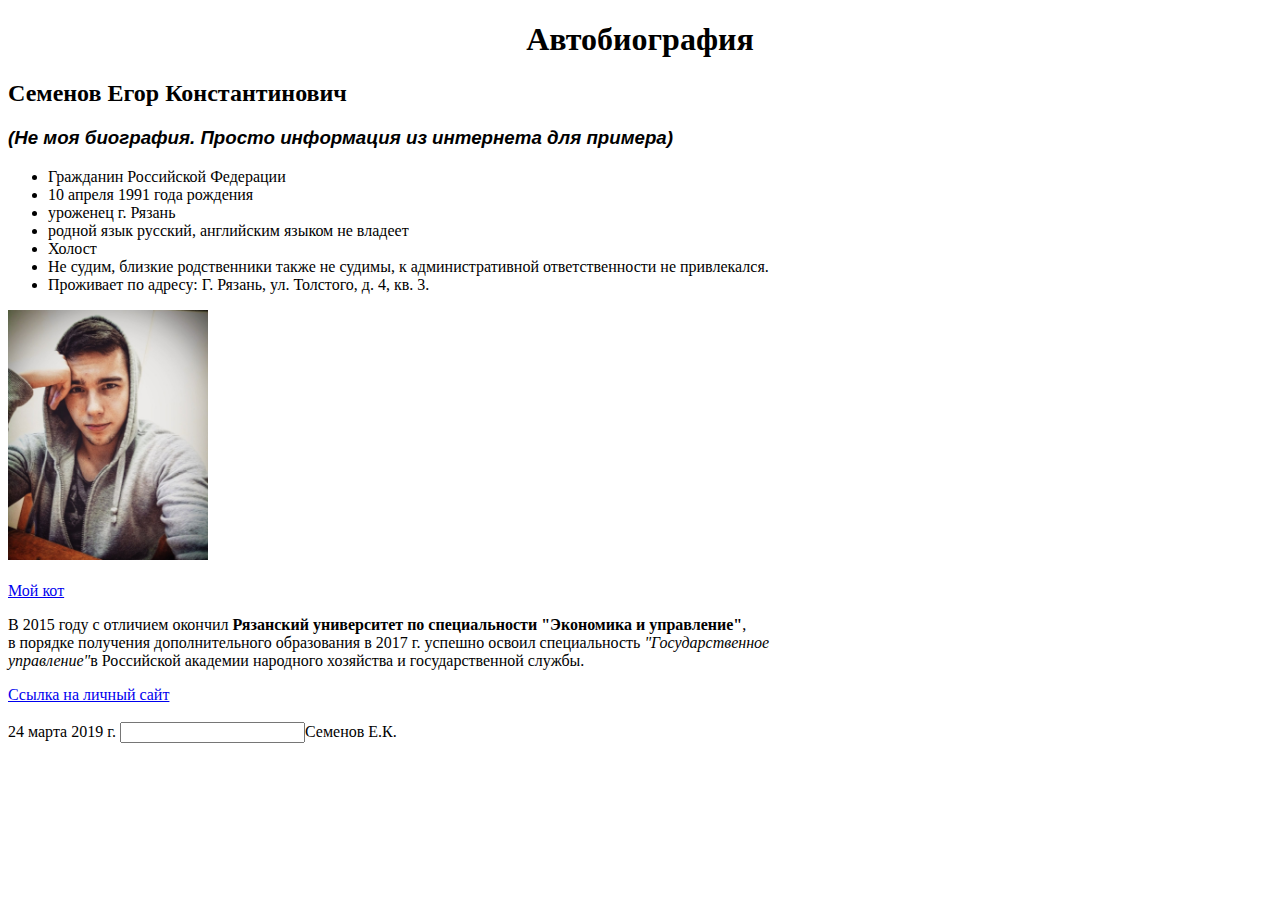
<file: web_homework/Practice_1/index_p1.html>
<!DOCTYPE html>
<html lang="ru">
<head>
    <meta charset="UTF-8">
    <meta http-equiv="X-UA-Compatible" content="IE=edge">
    <meta name="viewport" content="width=device-width, initial-scale=1.0">
    <title>Автобиография</title>
    <link rel="stylesheet" type="text/css" href="/web_homework/Practice_1/assets/css/style.css" />
</head>
<body>
    
    <h1>Автобиография</h1>
    <h2>Семенов Егор Константинович</h2>
    <h3>(Не моя биография. Просто информация из интернета для примера)</h3>
    <ul>
    <li>Гражданин Российской Федерации</li>
    <li>10 апреля 1991 года рождения</li>
    <li>уроженец г. Рязань</li>
    <li>родной язык русский, английским языком не владеет</li>
    <li>Холост</li>
    <li>Не судим, близкие родственники также не судимы, к административной ответственности не привлекался.</li>
    <li>Проживает по адресу: Г. Рязань, ул. Толстого, д. 4, кв. 3.</li>
   </ul>
  <a target="_blank" href="https://www.rambler.ru/"><img width="200" src="boy.jpg"</a>
    
  <br>
  
  <br>
  <a target="_blank" href="котик.jpeg">Мой кот</a>
    <br>
   <p>В 2015 году с отличием окончил <b>Рязанский университет по специальности "Экономика и управление"</b>, 
      <br> 
      в порядке получения дополнительного образования в 2017 г. успешно освоил специальность <i>"Государственное 
         <br>
         управление"</i>в Российской академии народного хозяйства и государственной службы.</p>
  <a target="_blank" href="https://github.com/">Ссылка на личный сайт</a>
   <br>
   <br>
  
   24 марта 2019 г. <input>Семенов Е.К.

</body>
</html>
</file>
<file: web_homework/Practice_5/style.css>
#p_my{
    font-size: 250%;
}

#div_container{
    border: 1px solid black;
    display: block;
    width: 39%;
    height: 39%;
    margin-left: 30%;
}

img{
    width: 70%;
    height: 70%;
    margin-left: 15%;
}
</file>
<file: web_homework/Practice_1.1/style_hw.css>
html, body {
    height: 100%;
    width: 100%;
    margin: 0;
    padding: 0;
}

#header {
    height: 150px;
    background: #6CAEDD;
    color: #fff;
}



.content-wrapper {
    background-color: blanchedalmond;
}

.content {
    width: 95%;
    height: 100%;
}

.button_b{
    position: fixed;
    right: 0;
    bottom: 0;
    opacity: 30%;
}




.content-wrapper{
    height: 400%;
}


.logo{
    width: 5em;
}

h1{
    color: rgb(10, 12, 141);
    margin: 0;
    text-align: center;
    background-color: cornflowerblue;
}

.sky{
    font-size: 30px;
    padding: 50px;
}

.rock{
    color: black;
    background-color: cadetblue;
    font-size: 47px;
}
</file>
<file: web_homework/Practice_1/assets/css/style.css>
h1{
    text-align: center;
}

h3{
    font-style: italic;
    font-family: 'Gill Sans', 'Gill Sans MT', Calibri, 'Trebuchet MS', sans-serif;
}
</file>
